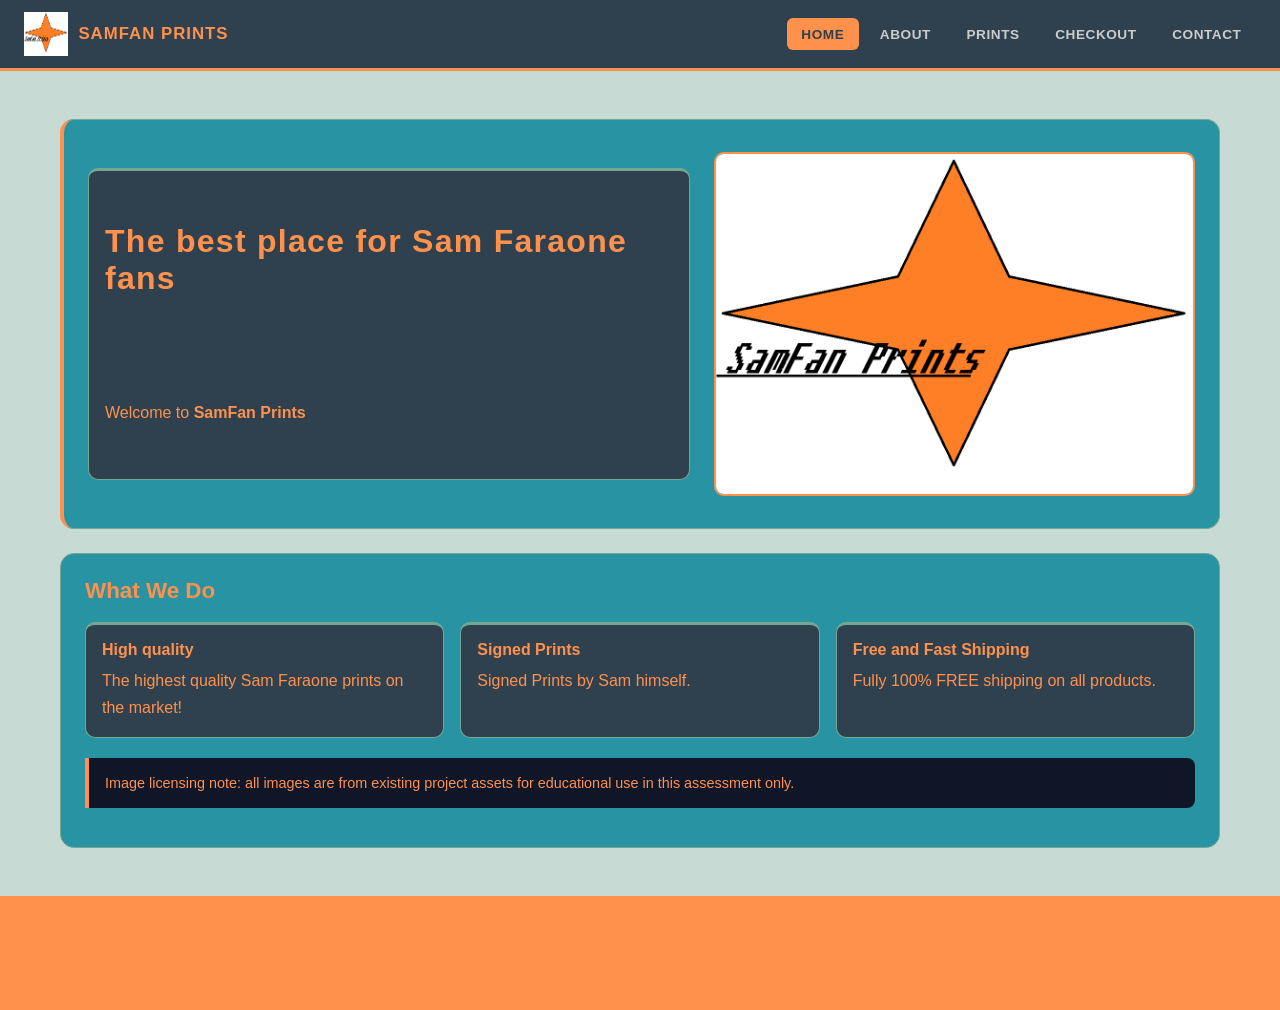
<file: index.html>
<!DOCTYPE html>                    
<html lang="en">                   
<head>                             
    <meta charset="UTF-8">          
    <!-- Tells browser: this is HTML5 -->
    <!-- Root element; lang="en" = English -->
    <!-- Metadata section — not shown on screen -->
    <!-- Supports all standard characters -->
    <meta name="viewport" content="width=device-width, initial-scale=1.0"> <!-- Mobile scaling -->
    <meta name="description" content="SamFan Prints — The best place for Offical Sam Faraone merch!"> <!-- Search engine snippet -->
    <title>SamFan Prints | Store home</title> <!-- Browser tab text -->
    <link rel="stylesheet" href="css/global.css"> <!-- Shared styles for all pages -->
    <link rel="stylesheet" href="css/index.css">  <!-- Extra styles for this page only -->
</head>
<body>  <!-- Everything visible on screen lives here -->
    <!-- HEADER: logo + navigation — same on every page -->
    <header class="site-header">               
        <a class="logo" href="index.html">        
            <img src="img/samfanlogo.png" alt="SamFan Prints logo"> <!-- alt text for 
            accessibility -->
            <span>SamFan Prints</span>             
        </a>
        <label class="menu-button" for="menu-toggle">
            <img src="img/samfanlogo.png" alt="" aria-hidden="true">
            <span>Menu</span>
        </label>
        <nav aria-label="Primary">  <!-- nav groups navigation links; aria-label names             
        it -->
            <a class="active" href="index.html">Home</a>
            <a href="about.html">About</a>
            <a href="products.html">Prints</a>
            <a href="checkout.html">Checkout</a>
            <a href="contact.html">Contact</a>
        </nav>
    </header>
    <!-- Semantic header element; sticky top bar -->
    <!-- Logo is a link back to home -->
    <!-- Brand name text beside logo -->
    <!-- MOBILE MENU TOGGLE: shown on mobile only; desktop/tablet keep the normal navigation 
    visible -->
    <input class="menu-toggle" type="checkbox" id="menu-toggle" aria-label="Toggle navigation 
    menu">
    <!-- nav groups navigation links; aria-label names 
    <a class="active" href="index.html">Home</a>     
    <a href="products.html">Sets</a>
    <a href="checkout.html">Checkout</a>
    <a href="contact.html">Contact</a>
    <!-- MAIN: the page's unique content -->
    <!-- class="active" = current page -->
     
    <main>  <!-- Only one <main> per page; screen readers jump to it -->
    <!-- HERO: big welcome message + feature image -->
        <section class="hero">  <!-- class="hero" applies the two-column grid layout -->
            <div class="card-title">                 
                <!-- div groups the text so it sits in the left column -->
                <br>
                <br>
                <h1>The best place for Sam Faraone fans</h1>  <!-- One h1 per page -->
                <br>
                <br>
                <br>
                <br>
                <br>
                <p>Welcome to <strong style="color:var(--accent)">SamFan Prints</strong> 
                </p>  <!-- <strong> makes text bold and signals importance -->
                <br>
                <br>
            </div>
            <img src="img/samfanlogo.png" alt="100% OFF!!!"> <!-- Right-column 
            image -->
        </section>
        <!-- SERVICES: three feature cards -->

        <section>
            <h2>What We Do</h2>  <!-- h2 = section heading -->
            <div class="card-grid">                   
                <!-- Three-column card layout -->
                <article class="card">   <!-- article = self-contained content (a card) -->
                    <h3>High quality</h3>  <!-- h3 = card heading -->
                    <p>The highest quality Sam Faraone prints on the market!</p>
                </article>
                <article class="card">
                    <h3>Signed Prints</h3>
                    <p>Signed Prints by Sam himself.</p>
                    </article>
                    <article class="card">
                    <h3>Free and Fast Shipping</h3>
                    <p>Fully 100% FREE shipping on all products.</p>
                </article>
            </div>
            <p class="note">   <!-- class="note" applies the yellow-bordered info box from index.css -->
            Image licensing note: all images are from existing project assets
            for educational use in this assessment only.
            </p>
        </section>
    </main>
    <!-- FOOTER: site info at the bottom of every page -->
    <footer>
        <p>&copy; 2026 SamFan Prints &mdash; Sam Faraone offical merch store</p>  <!-- &copy; = © 
        symbol -->
        <p>Sam Faraone has given full permession for the useage of his face for profit and marketing.
        </p>
    </footer>
</body>
</html>
</file>
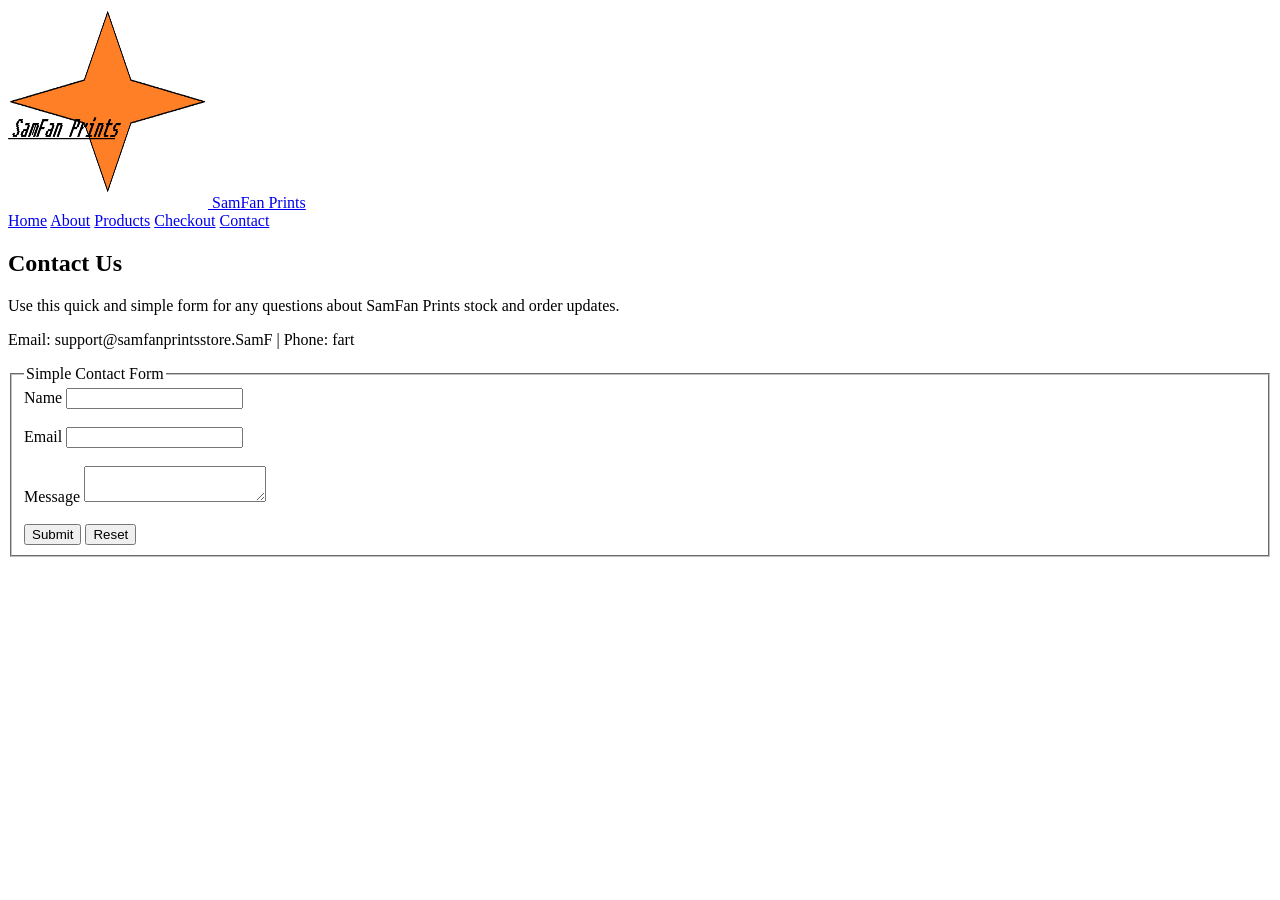
<file: contactold.html>
<!DOCTYPE html>
<html lang="en">
<head>
    <meta charset="UTF-8">
    <Meta name="viewport" content="width=device-width, inital-scale=1.0">
    <meta name="description" content="Contact details for questions on Sam Faraone aura prints.">
    <title>Faraone Fan Offical | Contact</title>
    <link rel="stylesheet" herf="../CSS/screen.css">
</head>

<body>
    <header class="site-header">

    <a class="logo" href="index.html">

    <img src="../img/samfanlogo.png" alt="SamFan Prints" height="200" width="200">

    <span>SamFan Prints</span>
</a>

<nav aria-label="Primary">
    <a href="index.html">Home</a>

    <a href="about.html">About</a>

    <a href="products.html">Products</a>

    <a href="checkout.html">Checkout</a>

    <a class="active" href="contact.html">Contact</a>
  
</nav>
</header>

<main>
    <section>
        <h1>Contact Us</h1>
        <p>Use this quick and simple form for any questions about SamFan Prints stock and order updates.</p>
        <p>Email: support@samfanprintsstore.SamF  |  Phone: fart</p>

    </section>

    <section>
        <form action="#" method="post">
            <fieldset>
                <legend>Simple Contact Form</legend>
                <div class="form-grid">
                    <div class="field-group">
                        <label for="contact_name">Name</label>
                        <input type="text" id="contact_name" name="contact_name" required>
                    </div>
                    <br>
                    <div class="field-group">
                        <label for="contact_email">Email</label>
                        <input type="text" id="contact_email" name="contact_email" required>
                    </div>
<br>

                    <div class="field-group-full">
                        <label for="contact_message">Message</label>
                        <textarea id="contact_message" name="contact_message" required></textarea>
                    </div>
                </div>
                <br>
                <div class="actions">
                    <button type="submit">Submit</button>
                    <button type="reset">Reset</button>

                </div>
            </fieldset>
        </form>
        </section>
        </main>
        </body>
        </html>
    </section>
    </main>
    </body>
</file>
<file: css/global.css>
/* ============================================================
   global.css
   Shared styles loaded by EVERY page on the site.
   Edit colours here to change the look of the whole site.
   ============================================================ */


/* ------------------------------------------------------------
   COLOUR VARIABLES
   Change these values to retheme the entire site instantly.
   ------------------------------------------------------------ */
:root {
  --bg:#c7dad4;   /* Page background — very dark navy             */
  --surface:#2894a3;   /* Section/panel background — slightly lighter  */
  --surface-alt:#2f414f;   /* Alternate panel — used inside forms          */
  --header-bg:#2f414f;   /* Header colour — change this to retheme header*/
  --footer-bg:#ff914d;   /* Footer colour — change this to retheme footer*/
  --accent:#ff914d;   /* LEGO yellow — buttons, headings, borders     */
  --accent-red:#74a892;   /* LEGO red — card top borders                  */
  --text: #ff914d;   /* Main text — off-white                        */
  --text-dark:#2f414f;   /* Dark text — used on yellow backgrounds       */
  --muted: #ff914d;   /* Secondary text — grey                        */
  --border:#74a892;   /* Border lines — dark blue-grey                */
}


/* ------------------------------------------------------------
   BASE RESET
   ------------------------------------------------------------ */
* {
  box-sizing: border-box; /* Include padding and border in element width */
}

body {
  margin: 0;                                  /* Remove browser's default white gap */
  font-family: Arial, Helvetica, sans-serif;  /* Site font — fallbacks listed left to right */
  background-color: var(--bg);               /* Solid very dark navy — no pattern */
  color: var(--text);                        /* Default off-white text */
  min-height: 100vh;                         /* Page fills at least the full screen height */
  display: flex;                             /* Flexbox so footer stays at bottom */
  flex-direction: column;                    /* Stack children top to bottom */
}

main {
  width: 100%;            /* Fill available width */
  max-width: 1200px;      /* Never wider than 1200px */
  margin: 0 auto;         /* Centre horizontally */
  padding: 1.5rem 1.25rem 3rem; /* Top / sides / bottom spacing */
}

section {
  margin-top: 1.5rem;                /* Gap above each section */
  background-color: var(--surface); /* Dark panel background */
  border: 1px solid var(--border);  /* Thin border around panel */
  border-radius: 14px;              /* Rounded corners */
  padding: 1.5rem;                  /* Space inside the panel */
}


/* ------------------------------------------------------------
   HEADINGS AND TEXT
   ------------------------------------------------------------ */
h1 {
  font-size: 2rem;          /* Large main heading */
  color: var(--accent);     /* LEGO yellow */
  letter-spacing: 0.04em;   /* Slight character spacing */
  margin-top: 0;            /* Remove browser default top margin */
}

h2 {
  font-size: 1.4rem;        /* Section heading */
  color: var(--accent);     /* LEGO yellow */
  margin-top: 0;
}

h3 {
  margin-top: 0;            /* Card / sub-section heading */
  color: var(--text);       /* Off-white — not yellow like h1/h2 */
}

p {
  line-height: 1.7;         /* Comfortable reading spacing (170% of font size) */
  color: var(--muted);      /* Soft grey text */
}

a {
  color: var(--accent);     /* Yellow links */
}

a:hover {
  color: #c7dad4;           /* White on hover */
}


/* ------------------------------------------------------------
   HEADER
   Change --header-bg in :root to update the header colour.
   ------------------------------------------------------------ */
.site-header {
  position: sticky;                          /* Sticks to top when page scrolls */
  top: 0;                                    /* Position at the very top */
  z-index: 20;                               /* Sits above all page content */
  background-color: var(--header-bg);       /* Black — set by --header-bg variable */
  color: #ffffff;
  padding: 0.75rem 1.5rem;                  /* Space inside: top/bottom then sides */
  display: flex;                             /* Logo and nav in one row */
  align-items: center;                       /* Vertically centre both */
  justify-content: space-between;           /* Logo left, nav right */
  gap: 1rem;                                 /* Minimum space between logo and nav */
  border-bottom: 3px solid var(--accent);   /* LEGO yellow underline */
}

.logo {
  display: flex;             /* Image and text sit side by side */
  align-items: center;       /* Vertically centre them */
  gap: 0.65rem;              /* Space between image and text */
  color: var(--accent);      /* Yellow brand text */
  text-decoration: none;     /* No underline on the link */
  font-weight: 900;          /* Extra bold */
  font-size: 1.05rem;
  letter-spacing: 0.06em;
  text-transform: uppercase; /* ALL CAPS */
}

.logo img {
  width: 44px;   /* Fixed logo image size */
  height: 44px;
}

.site-header nav {
  display: flex;      /* Desktop/tablet: links are always visible in a row */
  flex-wrap: wrap;    /* Wrap to next line on narrow screens */
  gap: 0.4rem;        /* Gap between each link */
}

.site-header nav a {
  color: #cccccc;                  /* Light grey link text */
  text-decoration: none;
  padding: 0.45rem 0.85rem;        /* Clickable area around text */
  border-radius: 6px;
  font-weight: 700;
  font-size: 0.85rem;
  letter-spacing: 0.04em;
  text-transform: uppercase;
  border: 1px solid transparent;  /* Invisible border — prevents jumping on hover */
}

.site-header nav a:hover,
.site-header nav a:focus {
  background-color: var(--accent); /* Yellow fill on hover */
  color: var(--text-dark);         /* Black text on yellow */
}

.site-header nav a.active {
  background-color: var(--accent); /* Active page also gets yellow fill */
  color: var(--text-dark);
}


/* ------------------------------------------------------------
   MOBILE HAMBURGER MENU
   The checkbox and label let the menu open/close without JavaScript.
   The icon image is img/icon.png.
   ------------------------------------------------------------ */
.menu-toggle,
.menu-button {
  display: none; /* Hidden on desktop screens */
}

.menu-button {
  align-items: center;
  gap: 0.45rem;
  margin-left: auto;
  background-color: var(--surface-alt);
  color: var(--accent);
  border: 1px solid var(--accent);
  border-radius: 8px;
  padding: 0.45rem 0.7rem;
  font-weight: 800;
  font-size: 0.85rem;
  letter-spacing: 0.04em;
  text-transform: uppercase;
  cursor: pointer;
}

.menu-button img {
  width: 28px;
  height: 28px;
  display: block;
}

.menu-button:hover,
.menu-button:focus {
  background-color: var(--accent);
  color: var(--text-dark);
}

.menu-toggle:focus-visible + .menu-button {
  outline: 3px solid #ffffff;
  outline-offset: 3px;
}


/* ------------------------------------------------------------
   FOOTER
   Change --footer-bg in :root to update the footer colour.
   ------------------------------------------------------------ */
footer {
  margin-top: auto;                          /* Push footer to bottom of page */
  background-color: var(--footer-bg);       /* Black — set by --footer-bg variable */
  border-top: 3px solid var(--accent);      /* LEGO yellow top line */
  color: var(--muted);
  text-align: center;
  padding: 1.5rem 1rem;
}

footer p {
  margin: 0.3rem 0;     /* Tight vertical spacing */
  font-size: 0.9rem;
}

footer a {
  color: var(--accent); /* Yellow links in footer */
  text-decoration: none;
}

footer a:hover {
  color: #ffffff;
}


/* ------------------------------------------------------------
   HERO SECTION — two-column layout: text | image
   Used on: index.html, about.html, products.html
   ------------------------------------------------------------ */
.hero {
  background-color: var(--surface);
  border: 1px solid var(--border);
  border-left: 4px solid var(--accent);  /* Bold yellow left edge */
  border-radius: 14px;
  padding: 2rem 1.5rem;
  display: grid;                          /* Two-column grid */
  grid-template-columns: 1.25fr 1fr;    /* Text wider than image */
  gap: 1.5rem;
  align-items: center;                   /* Vertically centre columns */
}

.hero h1 { margin: 0 0 0.75rem; }  /* Remove top margin, add bottom gap */
.hero h2 { margin: 0 0 0.75rem; }
.hero p  { margin: 0; }

.hero img {
  width: 100%;                        /* Fill its column */
  border-radius: 10px;
  border: 2px solid var(--accent);   /* Yellow image border */
}


/* ------------------------------------------------------------
   CARD GRID — three equal columns
   Used on: index.html, about.html, products.html
   ------------------------------------------------------------ */
.card-grid {
  display: grid;
  grid-template-columns: repeat(3, 1fr); /* 3 equal columns */
  gap: 1rem;
  margin-top: 1rem;
}

.card {
  background-color: var(--surface-alt);
  border: 1px solid var(--border);
  border-top: 3px solid var(--accent-red); /* Red top accent */
  border-radius: 10px;
  padding: 1rem;
}

.card-title {
  background-color: var(--surface-alt);
  border: 1px solid var(--border);
  border-top: 3px solid var(--accent-red); /* Red top accent */
  border-radius: 10px;
  padding: 1rem;
}

.card h3 {
  color: var(--accent);       /* Yellow card heading */
  margin-bottom: 0.45rem;
  font-size: 1rem;
}

.card p { margin: 0; }


/* ------------------------------------------------------------
   BUTTONS AND ACTION ROW
   Used on: checkout.html, contact.html
   ------------------------------------------------------------ */
.actions {
  display: flex;    /* Put buttons side by side */
  flex-wrap: wrap;
  gap: 0.7rem;
  margin-top: 1rem;
}

button {
  border: none;
  border-radius: 8px;
  padding: 0.75rem 1.25rem;
  font-weight: 700;
  cursor: pointer;             /* Hand cursor to show it's clickable */
  font-size: 0.9rem;
  letter-spacing: 0.04em;
  text-transform: uppercase;
}

button[type="submit"] {
  background-color: var(--accent); /* Yellow submit button */
  color: var(--text-dark);         /* Black text on yellow */
}

button[type="reset"] {
  background-color: var(--surface-alt); /* Dark reset button */
  color: var(--muted);
  border: 1px solid var(--border);
}

button:hover,
button:focus {
  background-color: #ffffff; /* White on hover */
  color: var(--text-dark);
}


/* ------------------------------------------------------------
   FORMS
   Used on: checkout.html, contact.html
   ------------------------------------------------------------ */
form {
  background-color: var(--surface-alt);
  border: 1px solid var(--border);
  border-radius: 12px;
  padding: 1.25rem;
}

fieldset {
  border: 1px solid var(--border);  /* Box around field group */
  border-radius: 8px;
  margin-bottom: 1.25rem;
  padding: 1.25rem;
}

legend {
  font-weight: 700;
  color: var(--accent);            /* Yellow group title */
  padding: 0 0.4rem;
  letter-spacing: 0.04em;
  text-transform: uppercase;
  font-size: 0.9rem;
}

.form-grid {
  display: grid;
  grid-template-columns: repeat(2, 1fr); /* Two-column field layout */
  gap: 0.9rem;
}

.field-group {
  display: flex;
  flex-direction: column; /* Label sits above input */
}

.field-group label {
  margin-bottom: 0.35rem;
  font-weight: 700;
  font-size: 0.9rem;
  color: var(--text);
}

.field-group input,
.field-group select,
.field-group textarea {
  width: 100%;
  padding: 0.6rem 0.75rem;
  border: 1px solid var(--border);
  border-radius: 8px;
  font-size: 1rem;
  background-color: var(--bg); /* Match page background */
  color: var(--text);
}

.field-group input:focus,
.field-group select:focus,
.field-group textarea:focus {
  outline: none;                   /* Remove default browser outline */
  border-color: var(--accent);    /* Yellow border on focus */
}

.field-group textarea {
  min-height: 100px;
  resize: vertical; /* User can drag to resize height only */
}

.full {
  grid-column: 1 / -1; /* Span all columns in the grid */
}


/* ------------------------------------------------------------
   RESPONSIVE — layout changes for smaller screens
   ------------------------------------------------------------ */
@media (max-width: 900px) {
  /* Tablet: reduce columns from 3/4 to 2 */
  .card-grid    { grid-template-columns: repeat(2, 1fr); }
  .product-grid { grid-template-columns: repeat(2, 1fr); }
}

@media (min-width: 761px) {
  /* Desktop/tablet: always show the navigation links as normal header links. */
  .site-header {
    flex-wrap: nowrap;
  }

  .menu-toggle,
  .menu-button {
    display: none !important; /* The hamburger controls are only for mobile view. */
  }

  .site-header nav {
    display: flex !important; /* Prevents the nav from staying hidden outside mobile view. */
    width: auto;
    flex-direction: row;
    flex-wrap: wrap;
    padding-top: 0;
  }
}

@media (max-width: 760px) {
  /* Phone: hide the nav inside the hamburger menu until the button is tapped. */
  .site-header {
    position: sticky;   /* Keep the compact mobile header visible while scrolling */
    flex-direction: row;
    flex-wrap: wrap;    /* Nav can drop underneath when opened */
    align-items: center;
  }

  .logo {
    max-width: calc(100% - 120px); /* Leaves room for the menu button */
  }

  .menu-toggle {
    display: block;
    position: absolute;
    opacity: 0;         /* Keeps it accessible but visually hidden */
    width: 1px;
    height: 1px;
  }

  .menu-button {
    display: flex;      /* Show the icon button only on mobile */
  }

  .site-header nav {
    display: none;      /* Mobile only: menu starts closed behind the hamburger button */
    width: 100%;
    flex-direction: column;
    flex-wrap: nowrap;
    gap: 0.45rem;
    padding-top: 0.75rem;
  }

  .menu-toggle:checked ~ nav {
    display: flex;      /* Mobile only: menu opens when the checkbox is checked */
  }

  .site-header nav a {
    width: 100%;
    flex: none;
    text-align: left;
  }

  .hero,
  .form-grid,
  .card-grid,
  .product-grid {
    grid-template-columns: 1fr; /* Single column */
  }

  h1 { font-size: 1.5rem; } /* Smaller heading on phones */
}
</file>
<file: css/index.css>
.note {
    background-color: #0e1628;              
    
    /* Dark note box background */
    border-left: 4px solid var(--accent);  /* Yellow left stripe */
    border-radius: 0 8px 8px 0;           
    /* Right corners only rounded */
    padding: 0.85rem 1rem;
    margin-top: 1.25rem;
    font-size: 0.9rem;
    color: var(--muted);                   
    line-height: 1.6;
    }
</file>
